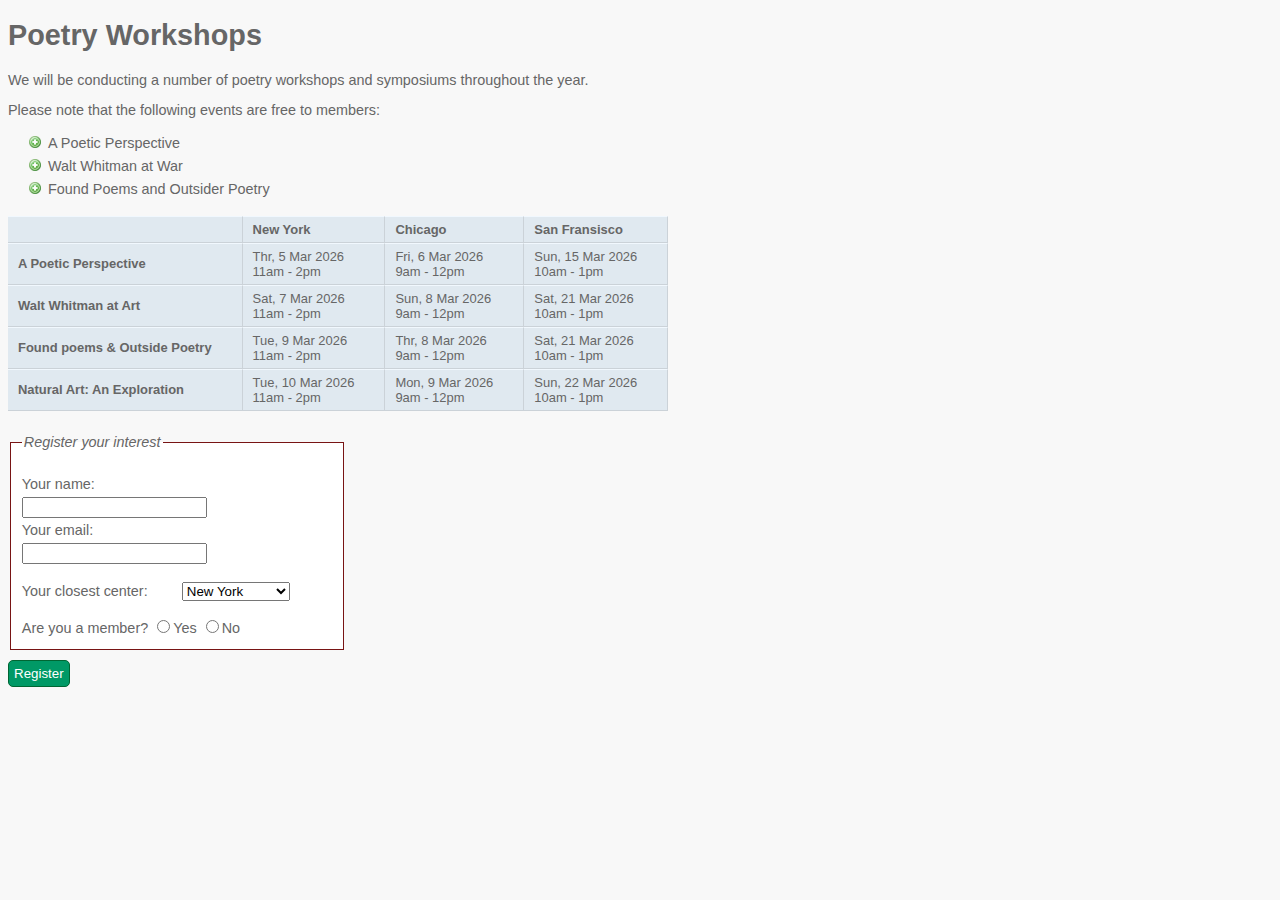
<file: HTMLandCSS/chapter 3/index.html>
<!DOCTYPE html>
<html lang="en">
<head>
    <meta charset="UTF-8">
    <meta name="viewport" content="width=device-width, initial-scale=1.0">
    <title>List, Tables and Forms</title>
    <link rel="stylesheet" href="css/example.css">
</head>
<body>
    <h1>Poetry Workshops</h1>
    <p>
        We will be conducting a number of poetry workshops
        and symposiums throughout the year.
    </p>
    <p>
        Please note that the following events are free to members:
    </p>
    <ul>
        <li>A Poetic Perspective</li>
        <li>Walt Whitman at War</li>
        <li>Found Poems and Outsider Poetry</li>
    </ul>
    <table>
        <div class="centers">
        <tr>
            <th></th>
            <th>New York</th>
            <th>Chicago</th>
            <th>San Fransisco</th>
        </tr>
        </div>
        <tr>
        <th>A Poetic Perspective</th>
            <td>Thr, 5 Mar 2026 <br>11am - 2pm</td>
            <td>Fri, 6 Mar 2026 <br>9am - 12pm</td>
            <td>Sun, 15 Mar 2026 <br>10am - 1pm</td>
        </tr>
        <tr>
            <th>Walt Whitman at Art</th>
            <td>Sat, 7 Mar 2026 <br>11am - 2pm</td>
            <td>Sun, 8 Mar 2026 <br>9am - 12pm</td>
            <td>Sat, 21 Mar 2026 <br>10am - 1pm</td>
        </tr>
        <tr>
            <th>Found poems &amp; Outside Poetry</th>
            <td>Tue, 9 Mar 2026 <br>11am - 2pm</td>
            <td>Thr, 8 Mar 2026 <br>9am - 12pm</td>
            <td>Sat, 21 Mar 2026 <br>10am - 1pm</td>
        </tr>
        <tr>
            <th>Natural Art: An Exploration</th>
            <td>Tue, 10 Mar 2026 <br>11am - 2pm</td>
            <td>Mon, 9 Mar 2026 <br>9am - 12pm</td>
            <td>Sun, 22 Mar 2026 <br>10am - 1pm</td>
        </tr>
    </table>
    <form action="">
        <fieldset>
            <legend>Register your interest</legend>
            <p>
                <label for="name" class="title">Your name:</label>
                <input type="text" name="name" id="name"><br />
                <label for="email" class="title">Your email:</label>
                <input type="text" name="email" id="email"><br />
            </p>
            <p>
                <label for="location" class="title">Your closest center:</label>
                <select name="location" id="location">
                    <option value="ny">New York</option>
                    <option value="il">Chicago</option>
                    <option value="ca">San Francisco</option>
                </select>
            </p>
            <span>Are you a member?</span>
            <label><input type="radio" name="member" value="yes" />Yes</label>
            <label><input type="radio" name="member" value="no" />No</label>
        </fieldset>
        <div class="submit"><input type="submit" value="Register"></div>
    </form>
</body>
</html>
</file>
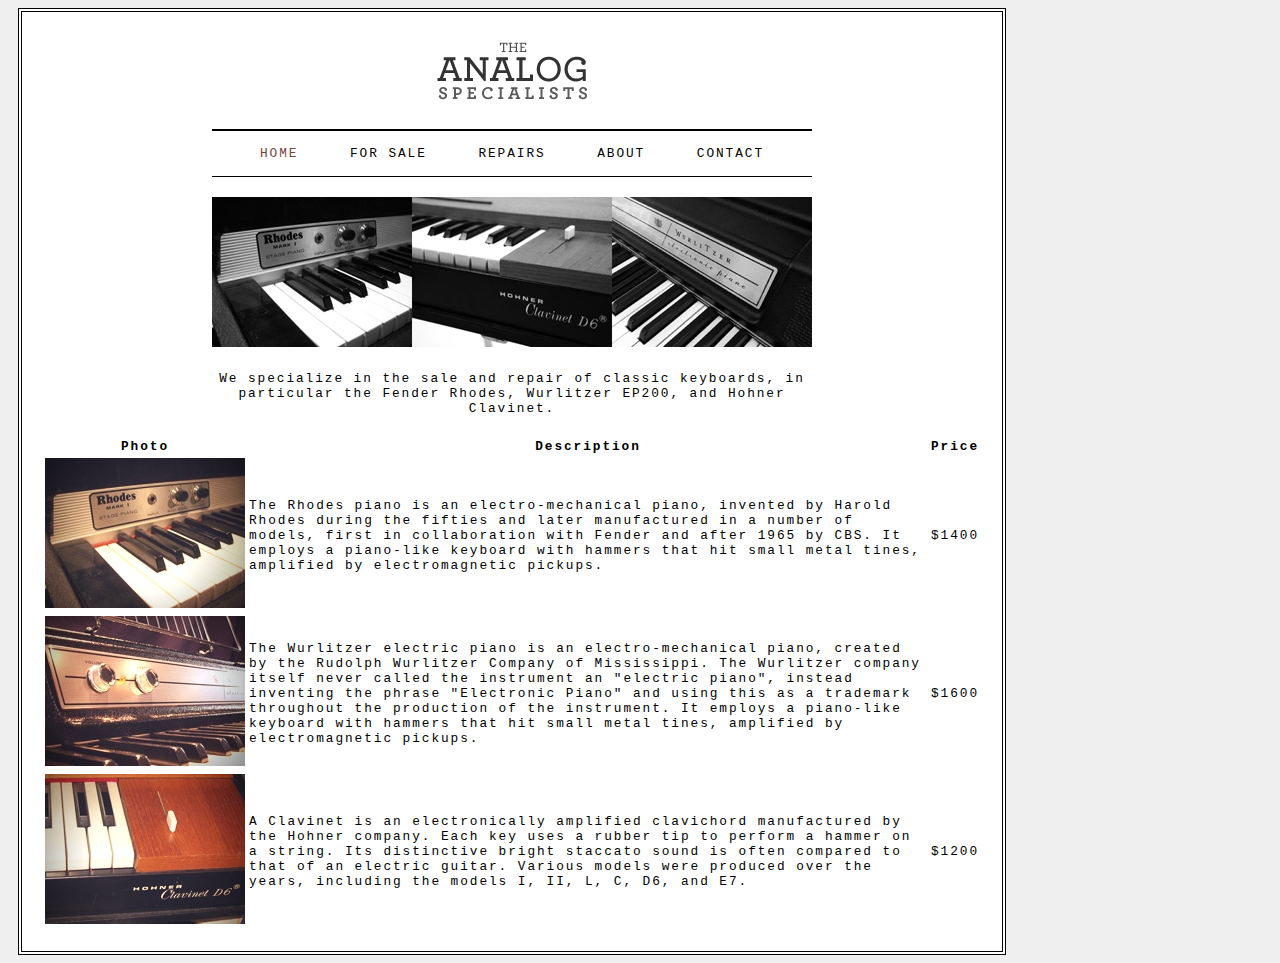
<file: HTMLandCSS/chapter2/index.html>
<!DOCTYPE html>
<html lang="en">
<head>
    <meta charset="UTF-8">
    <meta name="viewport" content="width=device-width, initial-scale=1.0">
    <title>Boxes</title>
    <style>
        body {
            font-size: 80%;
            font-family: 'Courier New', Courier, monospace;
            letter-spacing: 0.15em;
            background-color: #efefef;
        }
        #page {
            max-width: 940px;
            min-width: 720px;
            margin: auto 10px auto;
            padding: 20px;
            border: 4px double #000;
            background-color: #ffffff;
        }
        #logo {
            width: 150px;
            margin: 10px auto 25px auto;
        }
        ul {
            width: 570px;
            padding: 15px;
            margin: 0px auto 0px auto;
            border-top: 2px solid #000;
            border-bottom: 1px solid #000;
            text-align: center;
        }
        li {
            display: inline;
            margin: 0px 3px;
        }
        p {
            text-align: center;
            width: 600px;
            margin: 20px auto 20px auto;
            font-weight: normal;
        }
        a {
            color: #000000;
            text-transform: uppercase;
            text-decoration: none;
            padding: 6px 18px 5px 18px

        }
        a:hover, a.on {
            color: #764343;
            background-color: #ffffff;
        }
    </style>
</head>
<body>
    <!-- blablablabluhbluhlbuglugluhgluh -->
    <div id="page">
        <div id="logo">
            <img src="images/logo.gif" alt="The Analog Specialists">

        </div>
        <ul id="navigation">
            <li><a href="#" class= "on">Home</a></li>
            <li><a href="#">For Sale</a></li>
            <li><a href="#">Repairs</a></li>
            <li><a href="#">About</a></li>
            <li><a href="#">Contact</a></li>
        </ul>
        <p>
            <img src="images/keys.jpg" alt="Fender Rhodes, Hohner Clavinet and Wurlitzer EP200">
        </p>
        <table>
        <p>
            We specialize in the sale and repair of classic keyboards, in particular the Fender Rhodes,</>
            Wurlitzer EP200, and Hohner Clavinet.
        </p>
        <tr>
            <th>Photo</th>
            <th>Description</th>
            <th>Price</th>
        </tr>
        <tr>
            <td><img src="images/rhodes.jpg" width="200" height="150" alt="Fender Rhodes" /></td>
            <td class="description">The Rhodes piano is an electro-mechanical piano, invented by Harold Rhodes during the fifties and later manufactured in a number of models, first in collaboration with Fender and after 1965 by CBS. It employs a piano-like keyboard with hammers that hit small metal tines, amplified by electromagnetic pickups.</td>
            <td>$1400</td>
        </tr>
        <tr>
            <td><img src="images/wurlitzer.jpg" width="200" height="150" alt="Wurlitzer EP200" /></td>
            <td class="description">The Wurlitzer electric piano is an electro-mechanical piano, created by the Rudolph Wurlitzer Company of Mississippi. The Wurlitzer company itself never called the instrument an "electric piano", instead inventing the phrase "Electronic Piano" and using this as a trademark throughout the production of the instrument. It employs a piano-like keyboard with hammers that hit small metal tines, amplified by electromagnetic pickups.</td>
            <td>$1600</td>
        </tr>
        <tr>
            <td><img src="images/clavinet.jpg" width="200" height="150" alt="Hohner Clavinet D6" /></td>
            <td class="description">A Clavinet is an electronically amplified clavichord manufactured by the Hohner company. Each key uses a rubber tip to perform a hammer on a string. Its distinctive bright staccato sound is often compared to that of an electric guitar. Various models were produced over the years, including the models I, II, L, C, D6, and E7.</td>
            <td>$1200</td>
        </tr>
        </table>
    </div>
</body>
</html>
</file>
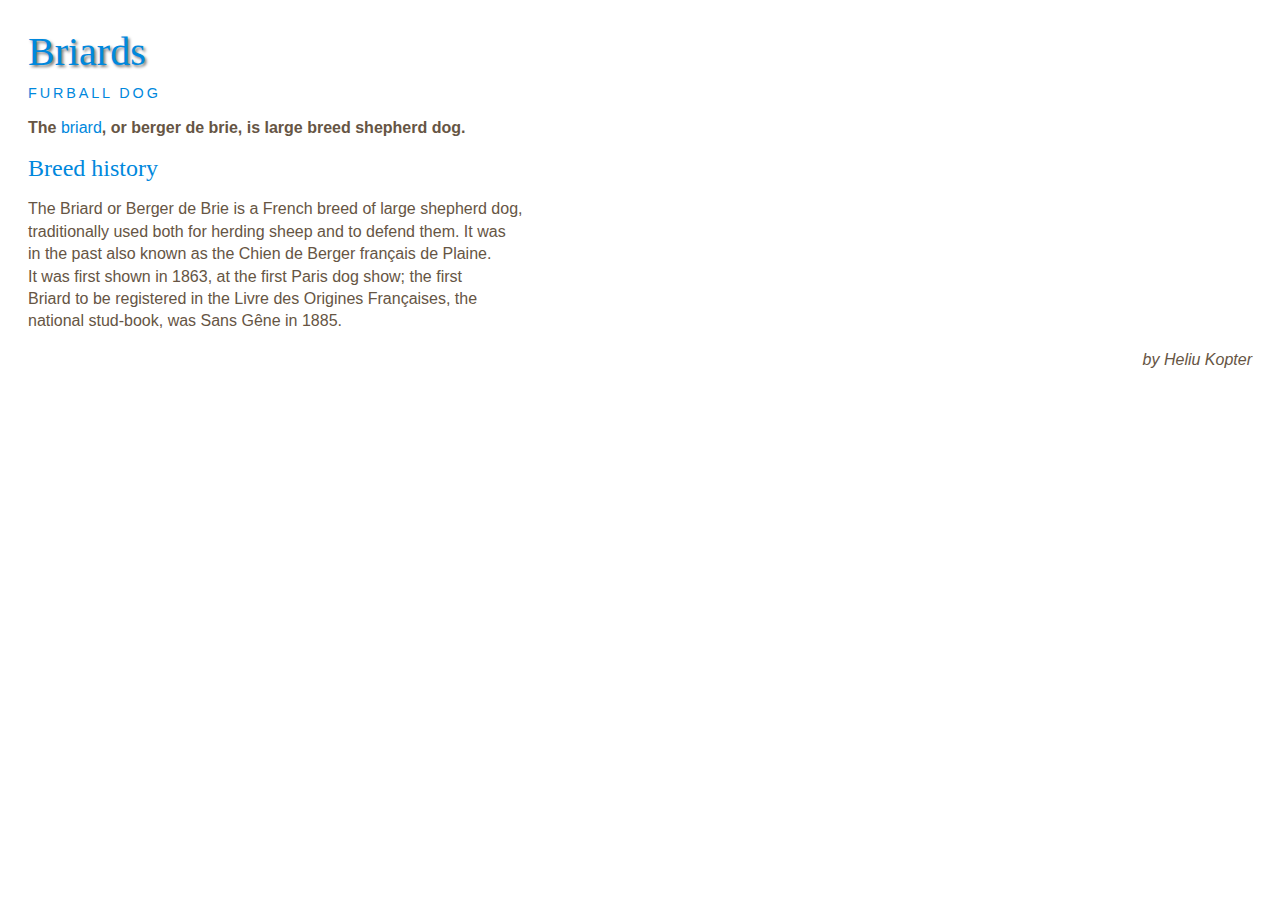
<file: HTMLandCSS/chapter 1/example.html>
<!DOCTYPE html>
<html lang="en">
<head>
    <meta charset="UTF-8">
    <meta name="viewport" content="width=device-width, initial-scale=1.0">
    <title>Briards</title>
    <style>
        body {
            padding: 20px;
        }
        h1, h2, h3, a {
            font-weight: normal;
            color: #0088dd;
            margin: 0px;
        }
        h1 {
            font-family: Georgia, 'Times New Roman', Times, serif;
            font-size: 250%;
            text-shadow: 2px 2px 3px #777777;
            padding-bottom: 10px;
        }

        h2 {
            font-family : 'Gill Sans', 'Gill Sans MT', Calibri, 'Trebuchet MS', sans-serif;
            font-size: 90%;
            text-transform: uppercase;
            letter-spacing: 0.2em;
        }
        h3 {
            font-size: 150%;
        }
        p {
            font-family: Arial, Helvetica, sans-serif;
            line-height: 1.4em;
            color: #665544;
        }
        p.intro:first-line {
            font-weight: bold;
        }
        .credits {
            font-style: italic;
            text-align: right;
        }
        a {
            text-decoration: none;
        }
        a:hover {
            text-decoration: underline;
        }
    </style>
</head>
<body>
    <h1>Briards</h1>
    <h2 class="intro">Furball dog</h2>
    <p class="intro">The <a href="https://en.wikipedia.org/wiki/Briard">briard</a>, or berger de brie, is large breed shepherd dog.
    <h3>Breed history</h3>
    <p>
        The Briard or Berger de Brie is a French breed of large shepherd dog,<br/>
        traditionally used both for herding sheep and to defend them. It was<br/>
        in the past also known as the Chien de Berger français de Plaine.<br/>
        It was first shown in 1863, at the first Paris dog show; the first<br/>
        Briard to be registered in the Livre des Origines Françaises, the<br/>
        national stud-book, was Sans Gêne in 1885.
    </p>
    <p class="credits">by Heliu Kopter</p>
</body>
</html>
</file>
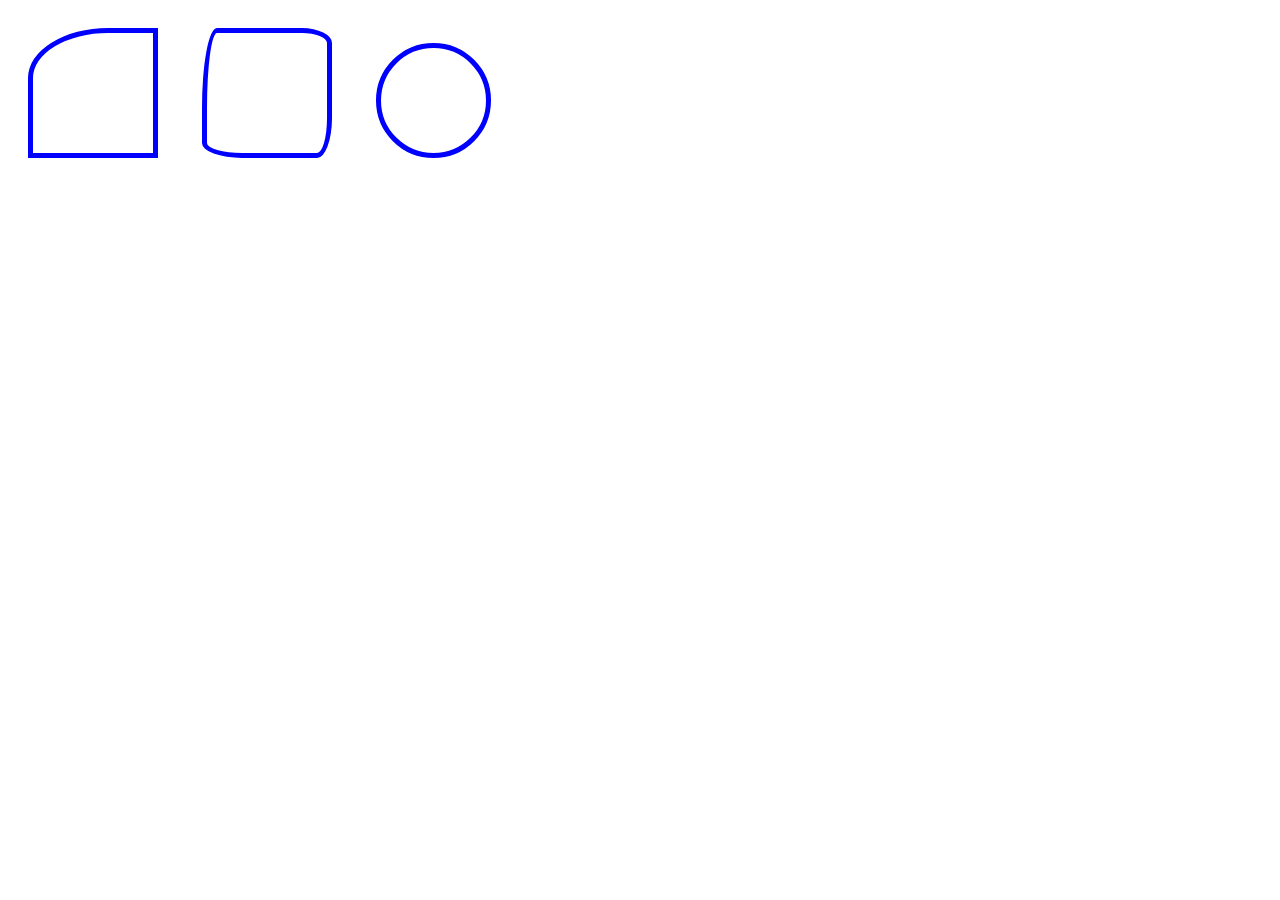
<file: HTMLandCSS/chapter2/elipticalShapes.html>
<!DOCTYPE html>
<html lang="en">
<head>
    <meta charset="UTF-8">
    <meta name="viewport" content="width=device-width, initial-scale=1.0">
    <title>Elliptical Shapes</title>
    <style>
        p {
            border: 5px solid blue;
            padding: 10px;
            width: 100px;
            height: 100px;
            display: inline-block;
            margin: 20px;
        }
        p.one {
            border-top-left-radius: 80px 50px;
        }
        p.three {
            border-radius: 360px;
            height: 85px;
            width: 85px;

        }
        p.two {
            border-top-left-radius: 15px 80px;
            border-bottom-right-radius: 15px 40px;
            border-bottom-left-radius: 40px 15px;
            border-top-right-radius: 30px 15px;
        }
    </style>
</head>
<body>
    <p class="one"></p>
    <p class="two"></p>
    <p class="three"></p>
</body>
</html>
</file>
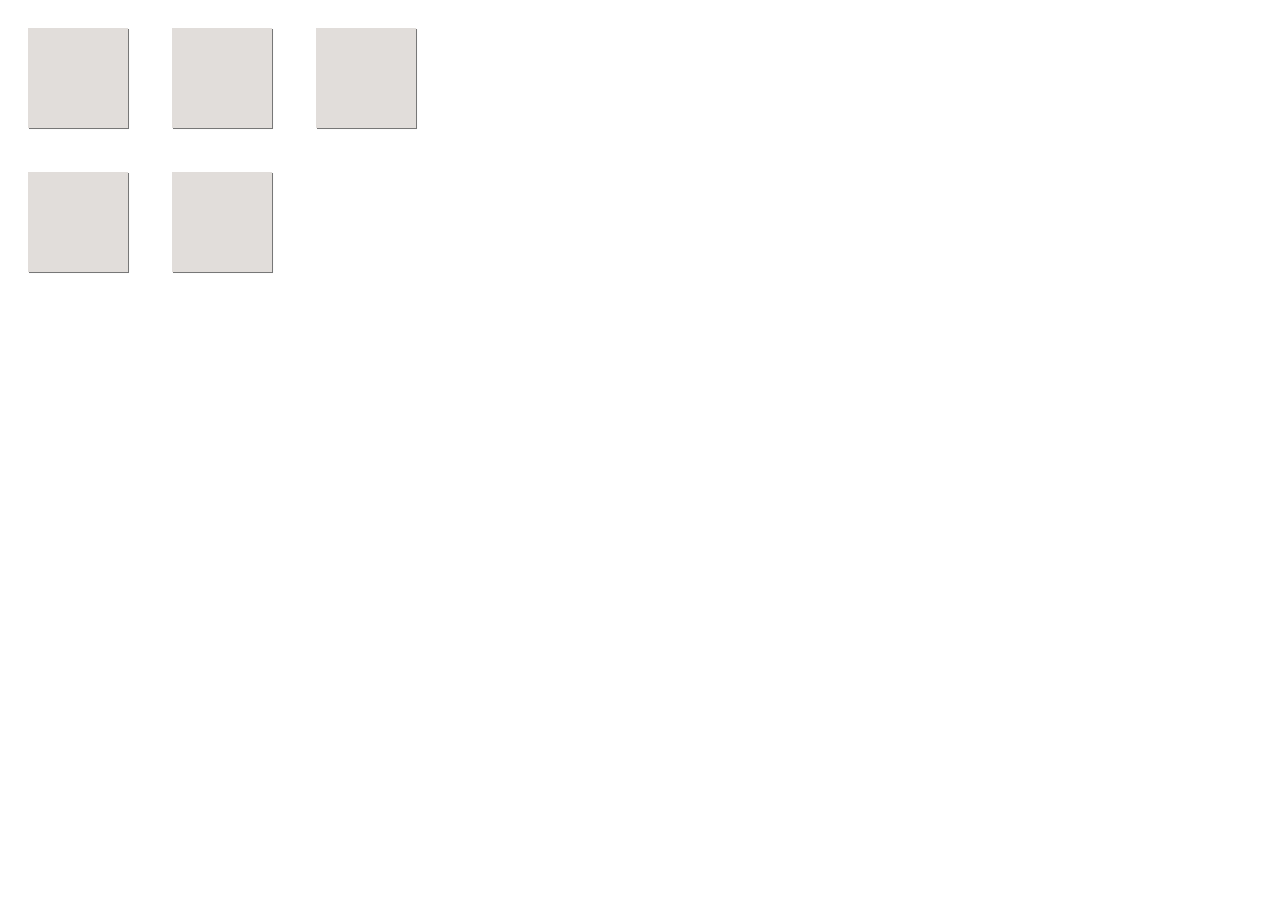
<file: HTMLandCSS/chapter2/shadow.html>
<!DOCTYPE html>
<html lang="en">
<head>
    <meta charset="UTF-8">
    <meta name="viewport" content="width=device-width, initial-scale=1.0">
    <title>Box Shadow</title>
    <style>
        p {
            width: 100px;
            height: 100px;
            background-color: #e1ddda;
            margin: 20px;
            display: inline-block;
        }
        p.one {
            box-shadow: 0.5px 0.5px 0.5px #777777;
        }
        p.two {
            box-shadow: 0.5px 0.5px 0.5px #777777;
        }
        p.three {
            box-shadow: 0.5px 0.5px 0.5px #777777;
        }
        p.four {
            box-shadow: 0.5px 0.5px 0.5px #777777;
        }
        p.five {
            box-shadow: 0.5px 0.5px 0.5px #777777;
        }
    </style>
</head>
<body>
    <p class="one"></p>
    <p class="two"></p>
    <p class="three"></p>
    <br/>
    <p class="four"></p>
    <p class="five"></p>
</body>
</html>
</file>
<file: HTMLandCSS/chapter 3/css/example.css>
body {
    font-family: Arial, Helvetica, sans-serif;
    font-size: 90%;
    color: #666666;
    background-color: #f8f8f8;
}
li {
    list-style-image: url(../pildid/icon-plus.png);
    line-height: 1.6em;
}
table {
    border-spacing: 0px;
}
th, td {
    padding: 5px 30px 5px 10px;
    border-spacing: 0px;
    font-size: 90%;
    margin: 0px;
}
th, td {
    text-align: left;
    background-color: #e0e9f0;
    border-top: 1px solid #f1f8fe;
    border-bottom: 1px solid #cbd2d8;
    border-right: 1px solid #cbd2d8;
}
tr.head th {
    color: #fff;
    background-color: #90b4d6;
    border-bottom: 2px solid #547ca0;
    border-right: 1px solid #749abe;
    border-top: 1px solid #90b4d6;
    text-align: center;
    text-shadow: -1px -1px 1px #ffffff;
}
tr.even td, tr.even th {
    background-color: #e8eff5;
}
tr.head th:first-child {
    border-top-right-radius: 5px;
}
fieldset {
    width: 310px;
    margin-top: 20px;
    border: 1px solid #781414;
    background-color: #ffffff;
    line-height: 1.6em;
}
legend {
    font-style: italic;
    color: #666666;
}
input [type="text"]:focus,
input[type="text"]:hover {
    background-color: #d0e2f0;
    border: 1px solid #999999;
}
input[type="submit"] {
    border: 1px solid #006633;
    background-color: #096;
    color: #ffffff;
    border-radius: 5px;
    padding: 5px;
    margin-top: 10px;
}
input[type="submit"]:hover {
    border: 1px solid #006633;
    background-color: #00Cc33;
    color: #ffffff;
    cursor: pointer;
}
.title {
    float: left;
    width: 160px;
    clear: left;
}
.submit {
    width: 310px;
    text-align: left;
}
</file>
